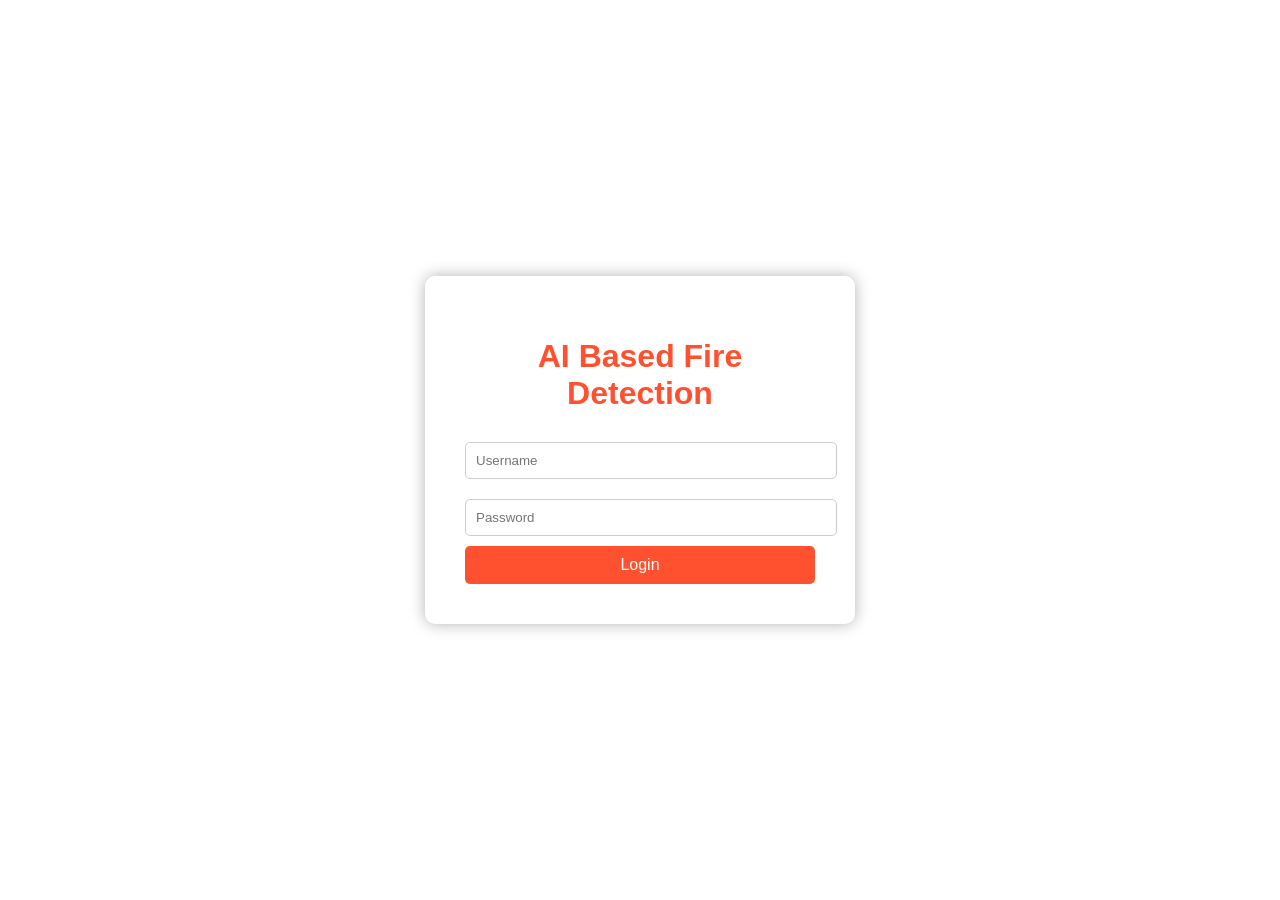
<file: index.html>
<!DOCTYPE html>
<html>
<head>
    <title>AI Based Fire Detection</title>
    <style>
        body{
            margin: 0;
            padding: 0;
            font-family: Arial, sans-serif;
            background: linear-gradient(to right, #ff512f, #dd2476);
            display: flex;
            justify-content: center;
            align-items: center;
            height: 100vh;
            background-image: url(https://tse2.mm.bing.net/th/id/OIP.EjQftHc7cXlGB4voavZEvAHaEO?pid=Api&P=0&h=180);
        }
        

        .container{
            background-color: white;
            padding: 40px;
            border-radius: 10px;
            box-shadow: 0 0 15px rgba(0,0,0,0.3);
            text-align: center;
            width: 350px;
        }

        h1{
            color: #ff512f;
            margin-bottom: 20px;
        }

        input{
            width: 100%;
            padding: 10px;
            margin: 10px 0;
            border-radius: 5px;
            border: 1px solid #ccc;
        }

        button{
            width: 100%;
            padding: 10px;
            background-color: #ff512f;
            color: white;
            border: none;
            border-radius: 5px;
            cursor: pointer;
            font-size: 16px;
        }

        button:hover{
            background-color: #dd2476;
        }
    </style>
</head>
<body>

    <div class="container">
        <h1>AI Based Fire Detection</h1>
        <form>
            <input type="text" placeholder="Username" required>
            <input type="password" placeholder="Password" required>
            <button type="submit">Login</button>
        </form>
    </div>

</body>
</html>
</file>
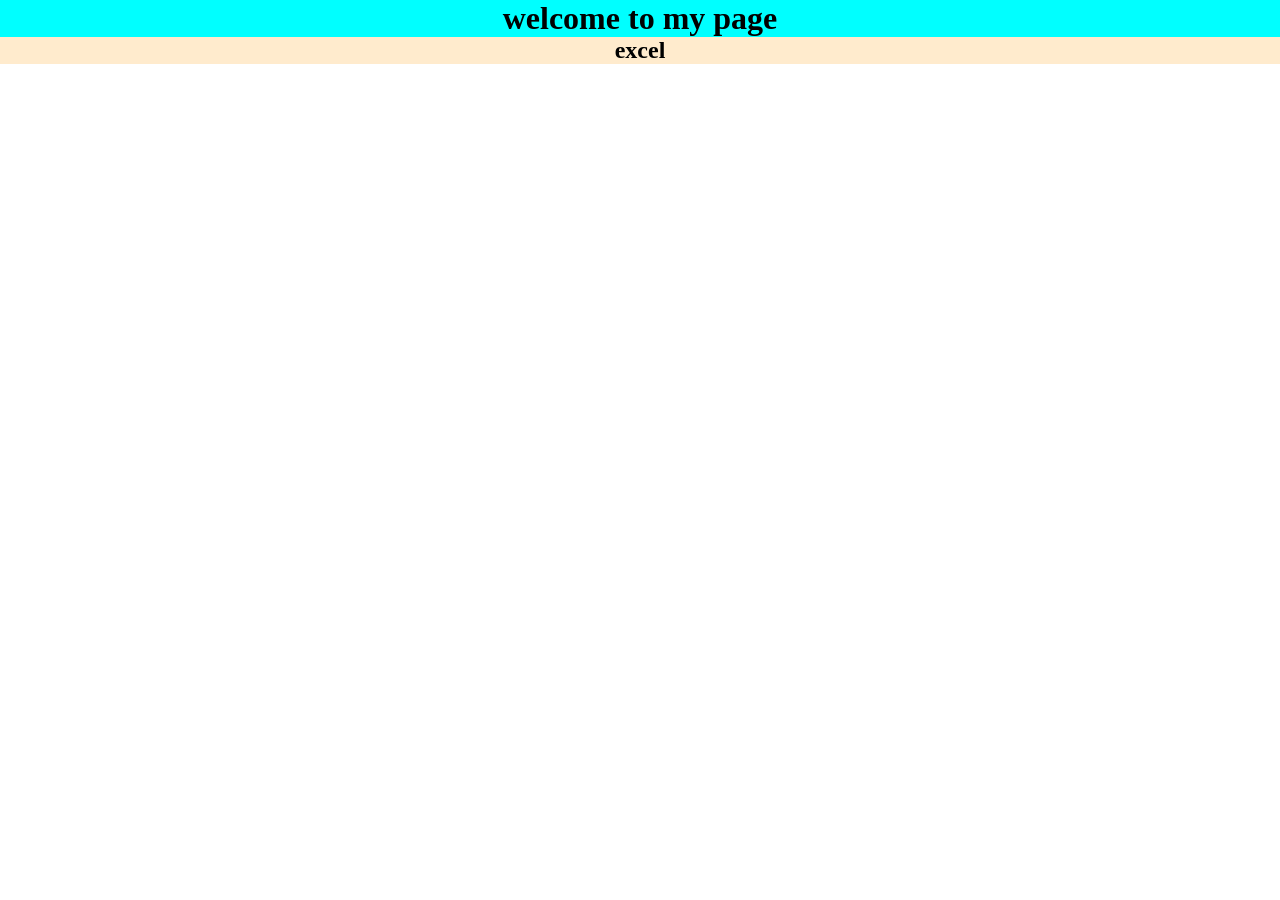
<file: git hub format/index.html>
<!DOCTYPE html>
<html lang="en">
<head>
    <meta charset="UTF-8">
    <meta name="viewport" content="width=device-width, initial-scale=1.0">
    <title>git hub</title>
    <link rel="stylesheet" href="./style.css">
</head>
<body>
    <header>
        <div class="container">
            <div class="header-point">
                <h1>welcome to my page</h1>
                <h2>excel</h2>
            </div>
        </div>

    </header>

</body>
</html>
</file>
<file: git hub format/style.css>
*{
    margin: 0px;
    padding: 0px;
    box-sizing: border-box;

}
.header-point  h1{
    text-align: center;
    background-color: aqua;

}
.header-point h2{
    text-align: center;
    background-color: blanchedalmond; 
}
</file>
